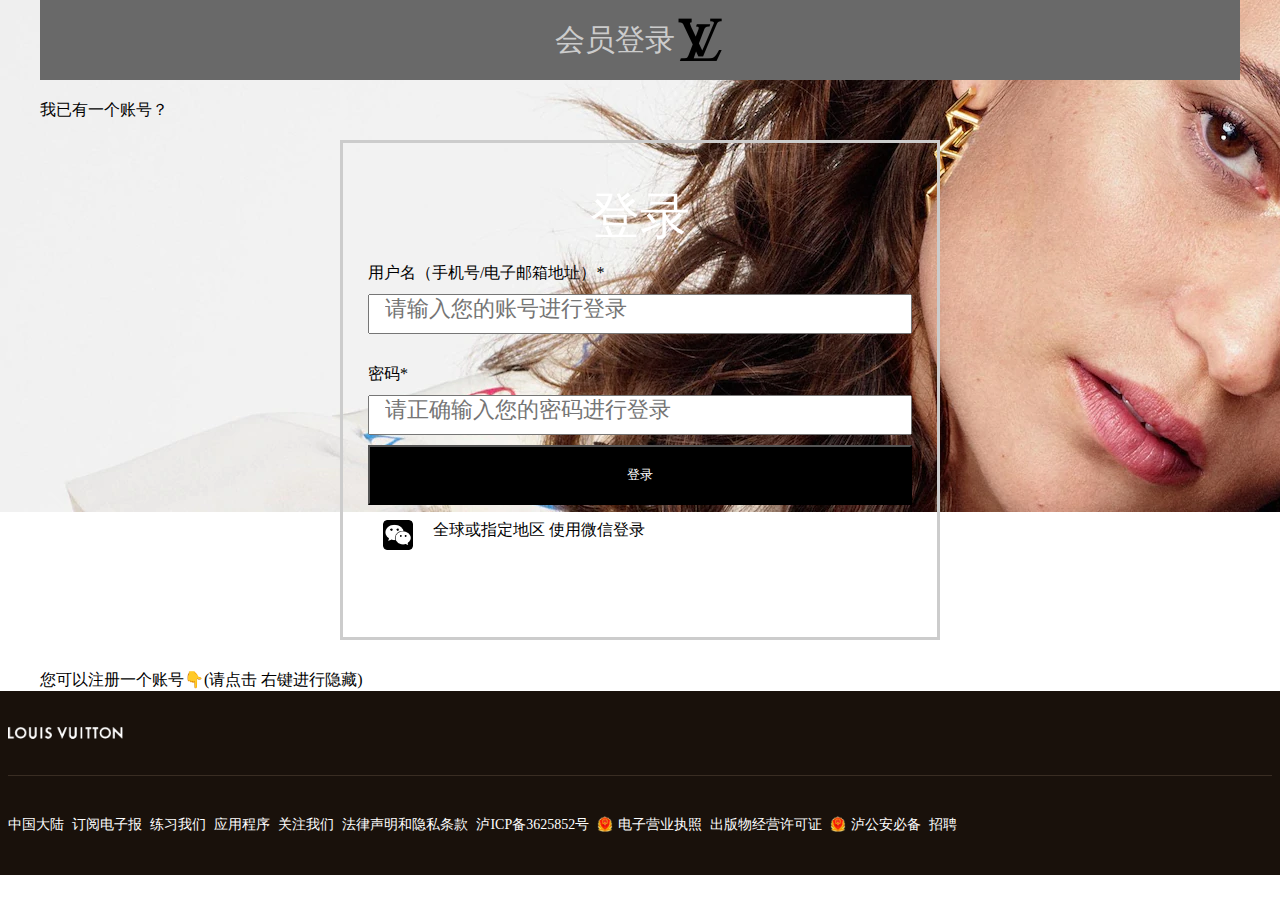
<file: lv/pages/login.html>
<!DOCTYPE html>
<html lang="en">
<head>
  <meta charset="UTF-8">
  <meta name="viewport" content="width=device-width, initial-scale=1.0">
  <link rel="stylesheet" href="../css/login.css">
  <title>登录/注册账号</title>
</head>
<body>
  <div class="have">
    <div class="header">
      会员登录
      <img src="../imgs/lv.png" alt="">
    </div>
  
    
    <div class="problem">
        我已有一个账号？
    </div>
   <form id="login">
    <p class="loginText">登录</p>
    <p class="name">用户名（手机号/电子邮箱地址）*</p>
    <p class="login_cuo hide">请输入正确的账号或者密码</p>
    <input type="text" placeholder="请输入您的账号进行登录" class="username" id="username" name="username">
  
    <p class="pass">密码*</p>
    <p class="login_cuo hide">请输入正确的密码</p>
    <input type="password" placeholder="请正确输入您的密码进行登录" class="password" id="password" name="password">
  
    <button type="submit">登录</button>
    <p class="wx">
      全球或指定地区 使用微信登录
      <img src="../imgs/微信.png" alt="">
    </p>
  </form>
  
    <!-- 注册 -->
    <p class="sign">
      您可以注册一个账号👇(请点击 右键进行隐藏)
    </p>
    <div class="signBox">
      <p class="zhang">注册账号</p>
      <p>手机号码*</p>
      <input type="text" placeholder="请输入11位手机号 ">
      <p>申请账号*</p>
      <input type="text" placeholder="编写您的账号">
      <p>注册密码*</p>
      <input type="text" placeholder="请输入密码">
      
      <button type="submit">注册账号</button>
    </div>
  </div>
            <div class="greet">
            </div>
            <p class="go">前去购物</p>
    
    <!-- 底部 -->
    <div class="lv_tail center">
      <div class="imgBox">
        <img src="../imgs/首页底图_03.png" alt="">
      </div>
      <!-- 列表 -->
      <div class="list">
        <ul>
          <li>中国大陆</li>
          <li>订阅电子报</li>
          <li>练习我们</li>
          <li>应用程序</li>
          <li>关注我们</li>
          <li>法律声明和隐私条款</li>
          <li>泸ICP备3625852号</li>
          <li>
            <img src="../imgs/icon警察.png" alt="">
            电子营业执照
          </li>
          <li>出版物经营许可证</li>
          <li>
            <img src="../imgs/icon警察.png" alt="">
            泸公安必备
          </li>
          <li>招聘</li>
        </ul>
      </div>
    </div>


  <script src="../assets/jquery/jquery.min.js"></script>
  <script src="../assets/jquery-validation/jquery.validate.min.js"></script>
  <script src="../assets/jquery-validation/localization/messages_zh.min.js"></script>
  <script src="../js/public.js"></script>
  <script src="../js/login.js"></script>
</html>
</file>
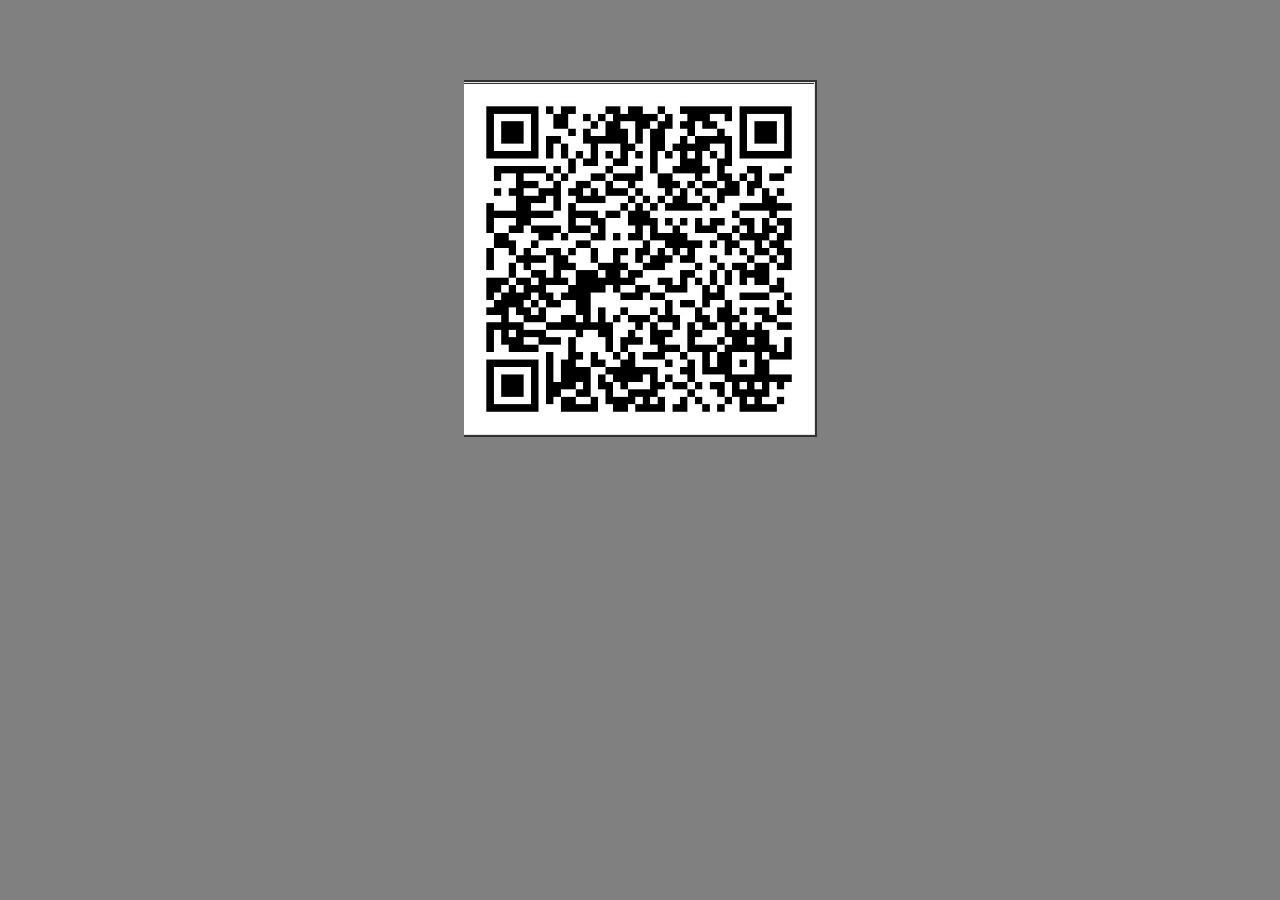
<file: lv/pages/wx.html>
<!DOCTYPE html>
<html lang="en">
<head>
  <meta charset="UTF-8">
  <meta name="viewport" content="width=device-width, initial-scale=1.0">
  <title>微信</title>
  <style>
    *{
      margin: 0;
      padding: 0;
    }

    img{
      display: block;
      margin: 80px auto;
    }

    body{
      background-color: gray;
    }
  </style>
</head>
<body>
  <img src="../imgs/wxlogin.png" alt="">
</body>
</html>
</file>
<file: lv/css/login.css>
.header {
  width: 1200px;
  height: 80px;
  display: flex;
  justify-content: center;
  align-items: center;
  font-size: 30px;
  color: #ccc;
  background-color: dimgrey;
  margin: 0 auto; }
  .header img {
    width: 50px;
    height: 50px;
    float: left; }
  

.have{
  display: block;
}

* {
  margin: 0;
  padding: 0; }

body,html{
  background: url(../imgs/轮播3.jpg) no-repeat;
  background-color: #fff;
}

.problem {
  text-align: left;
  width: 1200px;
  height: 60px;
  margin: 0 auto;
  line-height: 60px; }

#login {
  width: 600px;
  height: 500px;
  border: 3px solid #ccc;
  margin: 0 auto;
  padding: 25px;
  overflow: hidden;
  box-sizing: border-box; }
  #login .login_cuo {
    color: red;
    display: inline-block;
    margin-left: 50px;
    margin-top: 30px; }
  #login .hide {
    display: none; }
  #login .loginText {
    width: 100%;
    height: 50px;
    color: white;
    font-size: 50px;
    text-align: center; }
  #login p {
    color: white; }
  #login .name {
    margin-top: 30px;
    color: black;
    margin-bottom: 10px; }
  #login .pass {
    margin-top: 30px;
    color: black;
    margin-bottom: 10px; }
  #login input {
    width: 544px;
    height: 40px;
    /* background-color: black; */
    color: white;
    padding-left: 15px;
    padding-bottom: 15px;
    padding-top: 5px;
    font-size: 22px;
    box-sizing: border-box; }
  #login button {
    width: 100%;
    height: 60px;
    background-color: black;
    color: white;
    display: flex;
    justify-content: center;
    align-items: center;
    margin-top: 10px;
    cursor: pointer; }
  #login button:hover {
    background-color: white;
    color: black;
    transition: all .02s linear; }
  #login p {
    margin-top: 15px;
    color: black;
    float: left; }
    #login p img {
      display: block;
      margin-left: 15px;
      width: 30px;
      height: 30px;
      float: left;
      margin-right: 20px;
      cursor: pointer; }

.sign {
  width: 1200px;
  margin: 0 auto;
  margin-top: 30px;
  cursor: pointer; }

.signBox {
  width: 600px;
  height: 400px;
  border: 4px solid #ccc;
  margin: 0 auto;
  padding: 30px;
  box-sizing: border-box;
  display: none; }
  .signBox .zhang {
    text-align: center;
    font-size: 30px;
    color: black; }
  .signBox input {
    width: 100%;
    height: 40px;
    background-color: white;
    color: black;
    padding: 5px;
    box-sizing: border-box;
    margin-top: 12px; }
  .signBox button {
    width: 100%;
    height: 60px;
    background-color: black;
    color: white;
    display: flex;
    justify-content: center;
    align-items: center;
    margin-top: 10px;
    cursor: pointer; }
  .signBox button:hover {
    background-color: blanchedalmond;
    color: black;
    transition: all .65s linear; }

.lv_tail {
  height: 184.2px;
  background-color: #19110b; }

.lv_tail .imgBox {
  width: 1263.22px;
  height: 85px;
  margin: 0 auto;
  border-bottom: 1px solid #392d23;
  box-sizing: border-box; }

.lv_tail .imgBox img {
  display: block;
  float: left;
  height: 83px; }

.lv_tail .list {
  width: 1263.22px;
  height: 99.2px;
  margin: 0 auto;
  display: flex;
  align-items: center; }

.lv_tail .list ul {
  width: 1236.22px;
  display: flex;
  height: 19.2px; }

.lv_tail .list ul li {
  font-size: 14px;
  color: white;
  display: flex;
  margin-right: 8px;
  cursor: pointer; }

.lv_tail .list ul li img {
  width: 16px;
  height: 16px;
  display: flex;
  margin-right: 5px; }


.greet{
  width: 1200px;
  height: 100px;
  margin: 0 auto;
  justify-content: center;
  align-items: center;
  display: none;
  color: red;
  font-size: 45px;
}
.go{
  width: 100px;
  height: 55px;
  line-height: 55px;
  margin: 10px auto;
  text-align: center;
  color: white;
  background-color: black;
  display: none;
  font-size: 18px;
}
</file>
